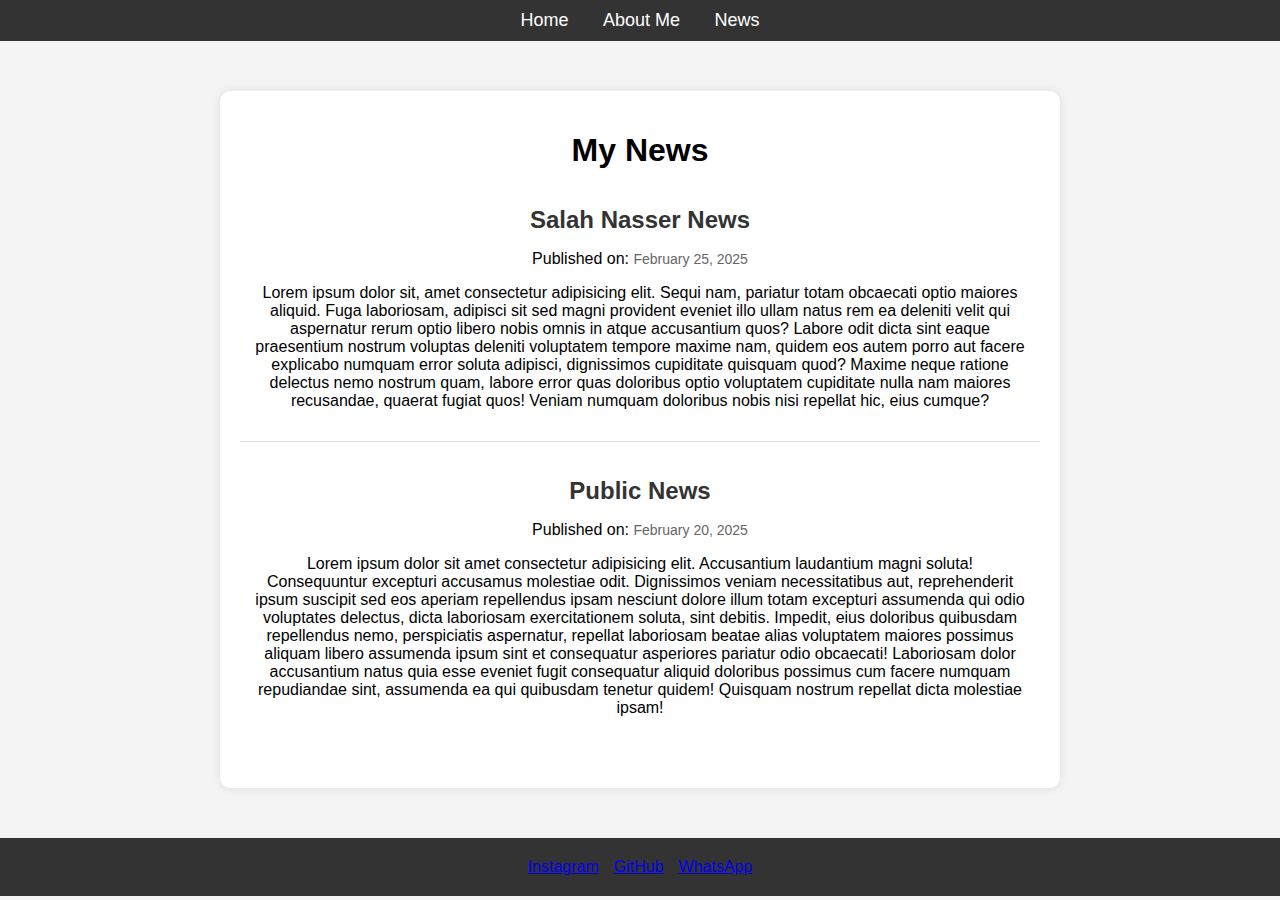
<file: quiz/News.html>
<html lang="en">

<head>
    <meta charset="UTF-8">
    <meta name="viewport" content="width=device-width, initial-scale=1.0">
    <title>News</title>
    <link rel="stylesheet" href="News.css">
</head>

<body>
    <nav>
        <a href="index.html">Home</a>
        <a href="aboutMe.html">About Me</a>
        <a href="#">News</a>
    </nav>

    <div class="container news">
        <h1>My News</h1>
        <div class="news-item">
            <h2>Salah Nasser News</h2>
            <p>Published on: <span class="date">February 25, 2025</span></p>
            <p>Lorem ipsum dolor sit, amet consectetur adipisicing elit. Sequi nam, pariatur totam obcaecati optio
                maiores aliquid. Fuga laboriosam, adipisci sit sed magni provident eveniet illo ullam natus rem ea
                deleniti velit qui aspernatur rerum optio libero nobis omnis in atque accusantium quos? Labore odit
                dicta sint eaque praesentium nostrum voluptas deleniti voluptatem tempore maxime nam, quidem eos autem
                porro aut facere explicabo numquam error soluta adipisci, dignissimos cupiditate quisquam quod? Maxime
                neque ratione delectus nemo nostrum quam, labore error quas doloribus optio voluptatem cupiditate nulla
                nam maiores recusandae, quaerat fugiat quos! Veniam numquam doloribus nobis nisi repellat hic, eius
                cumque?</p>
        </div>
        <div class="news-item">
            <h2>Public News</h2>
            <p>Published on: <span class="date">February 20, 2025</span></p>
            <p>Lorem ipsum dolor sit amet consectetur adipisicing elit. Accusantium laudantium magni soluta!
                Consequuntur excepturi accusamus molestiae odit. Dignissimos veniam necessitatibus aut, reprehenderit
                ipsum suscipit sed eos aperiam repellendus ipsam nesciunt dolore illum totam excepturi assumenda qui
                odio voluptates delectus, dicta laboriosam exercitationem soluta, sint debitis. Impedit, eius doloribus
                quibusdam repellendus nemo, perspiciatis aspernatur, repellat laboriosam beatae alias voluptatem maiores
                possimus aliquam libero assumenda ipsum sint et consequatur asperiores pariatur odio obcaecati!
                Laboriosam dolor accusantium natus quia esse eveniet fugit consequatur aliquid doloribus possimus cum
                facere numquam repudiandae sint, assumenda ea qui quibusdam tenetur quidem! Quisquam nostrum repellat
                dicta molestiae ipsam!</p>
        </div>
    </div>

    <footer>
        <div class="footer-social">
            <a target="_blank" href="https://www.instagram.com/salahnasserhm?igsh=MXBhdnd3M2xka3AydA==">Instagram</a>
            <a target="_blank" href="https://github.com/SNHMS">GitHub</a>
            <a target="_blank" href="https://wa.me/+967734116426">WhatsApp</a>
        </div>
    </footer>
</body>

</html>
</file>
<file: quiz/News.css>
body {
    font-family: Arial, sans-serif;
    margin: 0;
    padding: 0;
    background-color: #f4f4f4;
    text-align: center;
}

.container {
    max-width: 800px;
    margin: 50px auto;
    padding: 20px;
    background: white;
    box-shadow: 0px 0px 10px rgba(0, 0, 0, 0.1);
    border-radius: 10px;
}

.news-item {
    padding: 15px;
    margin-bottom: 20px;
    border-bottom: 1px solid #ddd;
}

.news-item:last-child {
    border-bottom: none;
}

.news-item h2 {
    margin: 0;
    color: #333;
}

.news-item .date {
    font-size: 14px;
    color: #666;
}

nav {
    background: #333;
    padding: 10px 0;
    text-align: center;
}

nav a {
    color: white;
    text-decoration: none;
    margin: 0 15px;
    font-size: 18px;
}

.footer-social {
    display: flex;
    justify-content: center;
    gap: 15px;
    padding: 20px;
    background-color: #333;
    margin-top: 20px;
}

.footer-social .btn {
    background-color: #007bff;
    padding: 10px 15px;
    color: white;
    text-decoration: none;
    border-radius: 5px;
    transition: background 0.3s;
}

.footer-social .btn:hover {
    background-color: #0056b3;
}
</file>
